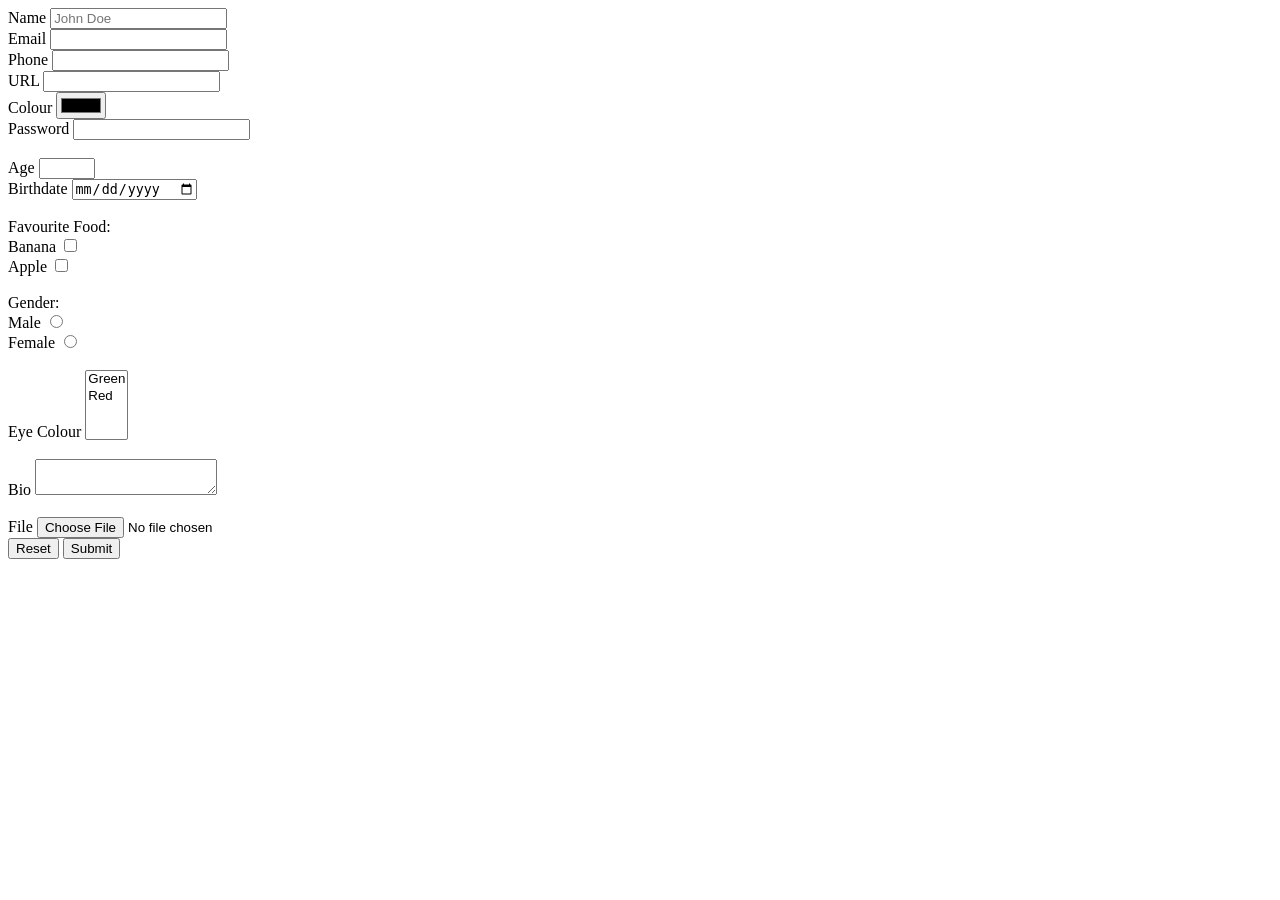
<file: index.html>
<!DOCTYPE html>
<html lang="en">
<head>
    <meta charset="UTF-8">
    <meta name="viewport" content="width=device-width, initial-scale=1.0">
    <title>HTML Forms</title>
</head>
<body>
    <form action="results.html" method="GET" enctype="multipart/form-data">
        <div>
            <label for="name">Name</label>
            <input type="text" name="name" id="name" placeholder="John Doe" required>
        </div>
        <div>
            <label for="email">Email</label>
            <input type="email" name="email" id="email" required>
        </div>
        <div>
            <label for="phone">Phone</label>
            <input type="tel" name="phone" id="phone">
        </div>
        <div>
            <label for="url">URL</label>
            <input type="url" name="url" id="url">
        </div>
        <div>
            <label for="colour">Colour</label>
            <input type="color" name="colour" id="colour">
        </div>
        <div>
            <label>
                Password
                <input type="password" name="password" required>
            </label>
        </div>
        <br/>
        <div>
            <label for="age">Age</label>
            <input type="number" name="age" id="age" min="1" max="200" step="5">
        </div>
        <div>
            <label for="date">Birthdate</label>
            <input type="date" name="date" id="date" min="2026-11-10">
        </div>
        <br/>
        <div>
            Favourite Food:
            <div>
                <label for="banana">Banana</label>
                <input type="checkbox" name="banana" id="banana">
            </div>
            <div>
                <label for="apple">Apple</label>
                <input type="checkbox" name="apple" id="apple">
            </div>            
        </div>
        <br/>
        <div>
            Gender:
            <div>
                <label for="male">Male</label>
                <input type="radio" name="gender" id="male" value="male">
            </div>
            <div>
                <label for="female">Female</label>
                <input type="radio" name="gender" id="female" value="female">
            </div>            
        </div>
        <br/>
        <div>
            <label for="eyeColour">Eye Colour</label>
            <select name="eyeColour" id="eyeColour" multiple>
                <option value="Green">Green</option>
                <option label="Red" value="Red"></option>
            </select>
        </div>
        <br/>
        <div>
            <label for="bio">Bio</label>
            <textarea name="bio" id="bio"></textarea>
        </div>
        <br/>
        <div>
            <label for="file">File</label>
            <input type="file" id="file" name="file">
        </div>
        <input type="hidden" name="hidden" value="hi">
        <button type="reset">Reset</button>
        <button type="submit">Submit</button>
    </form>
</body>
</html>
</file>
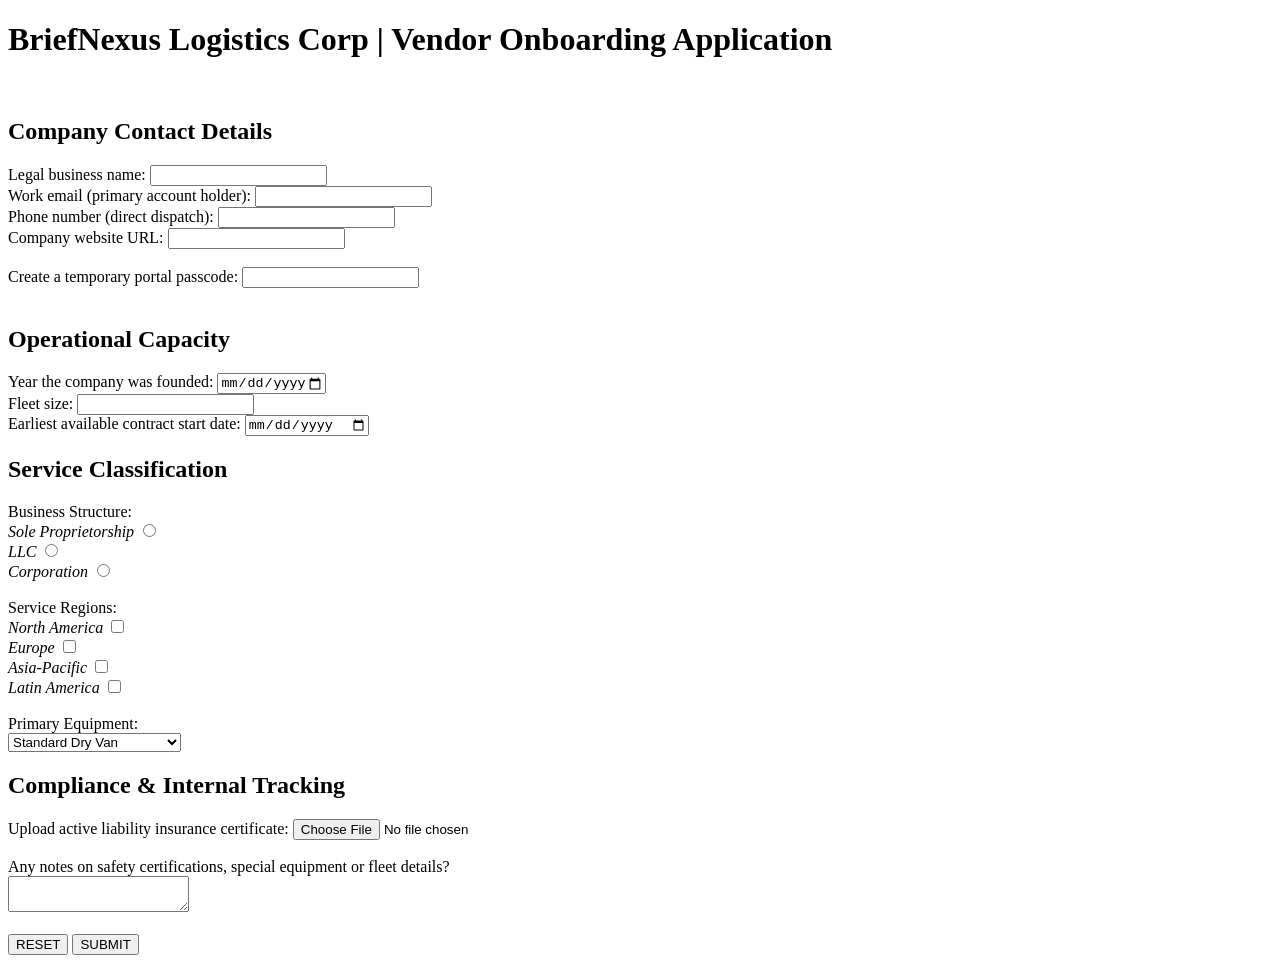
<file: practice-1/onboarding.html>
<!DOCTYPE html>
<html lang="en">
<head>
    <meta charset="UTF-8">
    <meta name="viewport" content="width=device-width, initial-scale=1.0">
    <title>Document</title>
</head>
<body>
    <form action="results.html" method="GET" enctype="multipart/form-datak">
        <header><h1>BriefNexus Logistics Corp | Vendor Onboarding Application</h1></header>
        <br>
        <main>
            <section>
                <h2>Company Contact Details</h2>
                <div>
                    <label for="legal-name">Legal business name: </label>
                    <input type="text" name="legal-name" id="legal-name" required>
                </div>
                <div>
                    <label for="email">Work email (primary account holder): </label>
                    <input type="email" name="email" id="email" required>
                </div>
                <div>
                    <label for="phone">Phone number (direct dispatch): </label>
                    <input type="tel" name="phone" id="phone">
                </div>
                <div>
                    <label for="website">Company website URL: </label>
                    <input type="url" name="website" id="website">                    
                </div>            
            </section>
            <br>
            <section>                
                <div>
                    <label for="password">Create a temporary portal passcode: </label>
                    <input type="password" name="password" id="password">
                </div>
            </section>
            <br>
            <section>
                <h2>Operational Capacity</h2>
                <div>
                    <label for="founded">Year the company was founded: </label>
                    <input type="date" name="founded" id="founded" min="1900-01-01" max="2026-12-31">
                </div>
                <div>
                    <label for="fleet-size">Fleet size: </label>
                    <input type="number" name="fleet-size" id="fleet-size" step="5" min="1">
                </div>
                <div>
                    <label for="start">Earliest available contract start date: </label>
                    <input type="date" name="start" id="start" min="2026-11-23">
                </div>
            </section>
            <section>
                <h2>Service Classification</h2>
                <label for="structures">Business Structure: </label>
                <div>        
                    <label for="soleprop"><em>Sole Proprietorship</em></label>
                    <input type="radio" name="structures" id="soleprop" value="Sole Proprietorship">
                </div>
                <div>
                    <label for="llc"><em>LLC</em></label>
                    <input type="radio" name="structures" id="llc" value="LLC">
                </div>
                <div>
                    <label for="corp"><em>Corporation</em></label>
                    <input type="radio" name="structures" id="corp" value="Corporation">
                </div>
                <br>
                <label>Service Regions: </label>
                <div>
                    <label for="na"><em>North America</em></label>
                    <input type="checkbox" name="na" id="na">
                </div>
                <div>
                    <label for="eur"><em>Europe</em></label>
                    <input type="checkbox" name="eur" id="eur">
                </div>
                <div>
                    <label for="asia-p"><em>Asia-Pacific</em></label>
                    <input type="checkbox" name="asia-p" id="asia-p">
                </div>
                <div>
                    <label for="latin-a"><em>Latin America</em></label>
                    <input type="checkbox" name="latin-a" id="latin-a">
                </div>
                <br>
                <label>Primary Equipment: </label>                                            
                <div>
                    <select name="primary-eq" id="primary-eq">
                        <option value="Standard Dry Van">Standard Dry Van</option>
                        <option value="Refrigerated / Cold Chain">Refrigerated / Cold Chain</option>
                        <option value="Flatbed & Heavy Haul">Flatbed & Heavy Haul</option>
                        <option value="Hazardous Materials">Hazardous Materials</option>
                    </select>
                </div>
            </section>
            <section>
                <h2>Compliance & Internal Tracking</h2>
                <div>
                    <label for="cert">Upload active liability insurance certificate: </label>
                    <input type="file" name="cert" id="cert">
                </div>
                <br>
                <div>
                    <label for="notes">Any notes on safety certifications, special equipment or fleet details? </label>
                    <div><textarea name="notes" id="notes"></textarea></div>
                </div>
                <input type="hidden" name="referral_source" value="web_portal_v2">
            </section>
            <br>
        </main>
        <footer>
            <button type="reset">RESET</button>
            <button type="submit">SUBMIT</button>
        </footer>
    </form>
</body>
</html>
</file>
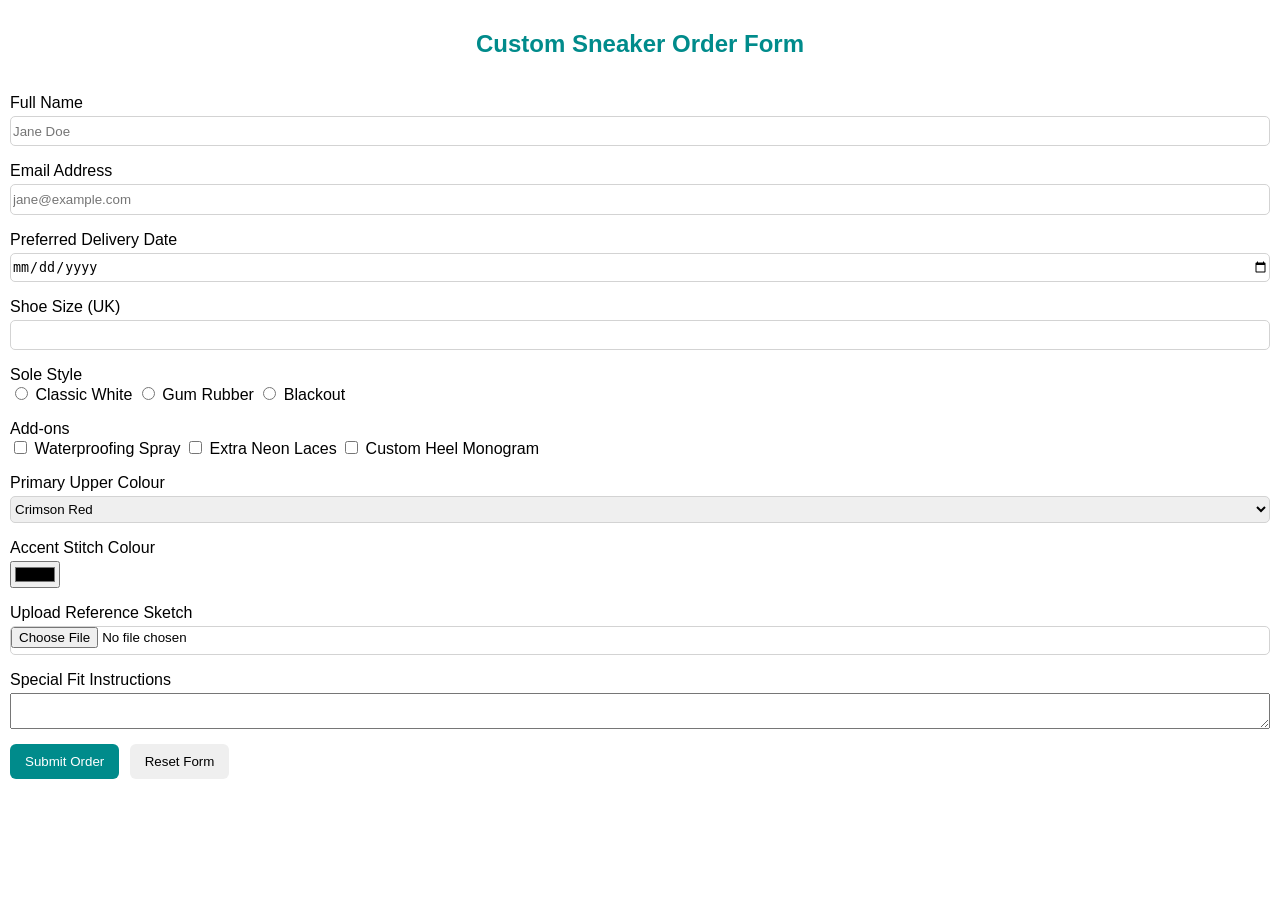
<file: practice-2/order.html>
<!DOCTYPE html>
<html lang="en">
<head>
    <meta charset="UTF-8">
    <meta name="viewport" content="width=device-width, initial-scale=1.0">

    <link rel="stylesheet" href="order.css">

    <title>Custom Order</title>
</head>
<body>
    <form action="results.html" method="GET" enctype="multipart/form-data">
        <header><h2>Custom Sneaker Order Form</h2></header>
        <main>
            <div class="input-container">
                <label for="full-name">Full Name</label>
                <input type="text" name="full-name" id="full-name" class="full-width-inputs" placeholder="Jane Doe">   
            </div>
            <div class="input-container">
                <label for="email">Email Address</label>
                <input type="email" name="email" id="email" class="full-width-inputs" placeholder="jane@example.com">
            </div>
            <div class="input-container">
                <label for="delivery-date">Preferred Delivery Date</label>
                <input type="date" name="delivery-date" id="delivery-date" class="full-width-inputs">
            </div>
            <div class="input-container">
                <label for="shoe-size">Shoe Size (UK)</label>
                <input type="number" name="shoe-size" id="shoe-size" class="full-width-inputs">
            </div>
            <div class="input-container">
                <span>Sole Style</span>
                <div class="options">                    
                    <input type="radio" name="sole-style" id="classic-white" value="classic-white">
                    <label for="classic-white">Classic White</label>            
                    <input type="radio" name="sole-style" id="gum-rubber" value="gum-rubber">
                    <label for="gum-rubber">Gum Rubber</label>
                    <input type="radio" name="sole-style" id="blackout" value="blackout">                   
                    <label for="blackout">Blackout</label>
                </div>       
            </div> 
            <div class="input-container">
                <span>Add-ons</span>
                <div class="options">                    
                    <input type="checkbox" name="water-spray" id="water-spray" value="true">
                    <label for="water-spray">Waterproofing Spray</label>            
                    <input type="checkbox" name="extra-neon" id="extra-neon" value="true">
                    <label for="extra-neon">Extra Neon Laces</label>
                    <input type="checkbox" name="custom" id="custom" value="true">                   
                    <label for="custom">Custom Heel Monogram</label>
                </div>       
            </div> 
            <div class="input-container">
                <label for="primary-colour">Primary Upper Colour</label>
                <select name="primary-colour" id="primary-colour" class="full-width-inputs">
                    <option value="Crimson Red">Crimson Red</option>
                    <option value="Pacific Ocean Blue">Pacific Ocean Blue</option>
                    <option value="Shrek Green">Shrek Green</option>
                </select>
            </div>
            <div class="input-container">
                <label for="accent-colour">Accent Stitch Colour</label>
                <input type="color" name="accent-colour" id="accent-colour">
            </div>
            <div class="input-container">
                <label for="reference">Upload Reference Sketch</label>
                <input type="file" name="reference" id="reference" class="full-width-inputs">
            </div>
            <div class="input-container">
                <label for="special">Special Fit Instructions</label>
                <textarea name="special" id="special"></textarea>
            </div>
        </main>
        <footer>
            <button type="submit" id="submit-btn">Submit Order</button>
            <button type="reset">Reset Form</button>
        </footer>
    </form>
</body>
</html>
</file>
<file: practice-2/order.css>
body {
    display: flex;
    flex-direction: column;
    margin: 10px;
    font-family: Arial, Helvetica, sans-serif;
}

header {
    display: flex;
    justify-content: center;
    align-items: center;
}
h2 {
    color: darkcyan;
}

.input-container {
    display: flex;
    flex-direction: column;
    margin-top: 1em;
}

label {
    margin-bottom: 4px;
}

.full-width-inputs {
    border: solid 1px lightgray;
    border-radius: 5px;
    height: 2em;
}

footer {
    margin-top: 15px;
}
button {
    padding: 10px 15px;
    margin-right:6px;
    border: none;
    border-radius: 6px;
}
#submit-btn {
    background-color: darkcyan;
    color: white;
}
</file>
